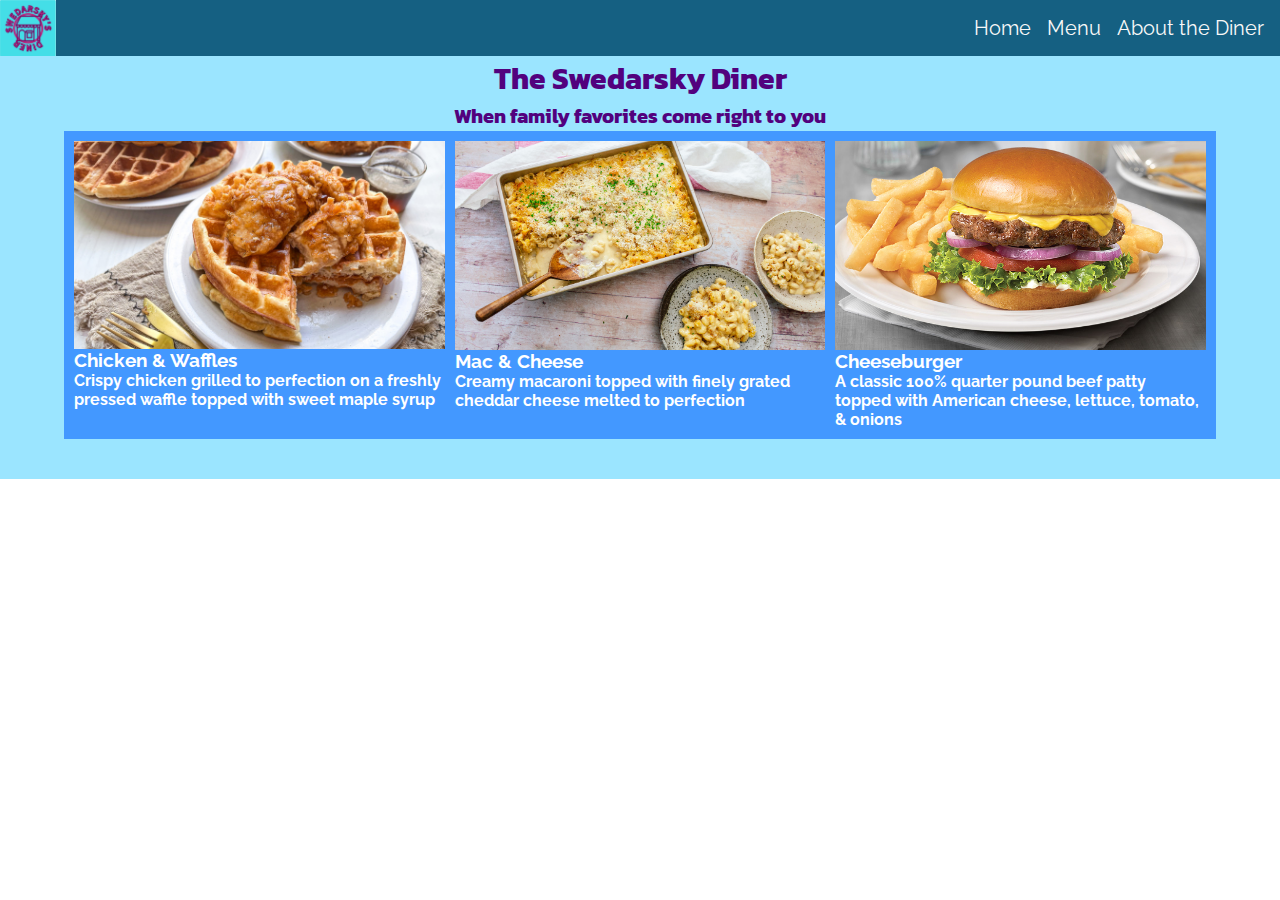
<file: index.html>
<!DOCTYPE html>
<html lang="en">
    <head>
        <meta charset="utf-8">
        <meta name="viewport" content="width=device-width, initial-scale=1.0">
        <title>Swedarsky's Diner</title>
        <link rel="stylesheet" href="./style.css">
        <link rel="shortcut icon" href="./images/restaurantfavicon.png" type="image/x-icon">
    </head>
    <body>
        <nav class="flex-wrapper">
            <img class="logo-text" src="./images/logo.png" alt="diner logo">
            <a href="#">Home</a>
            <a href="./menu.html">Menu</a>
            <a href="./about.html">About the Diner</a>
        </nav>
        <div class="div1a">
            <h1>The Swedarsky Diner</h1>
            <h2>When family favorites come right to you</h2>
            <div class="div2a">
                <div class="pic">
                    <img src="./images/chickenwaffles.jpg" alt="chicken & waffles">
                    <h3>Chicken & Waffles</h3>
                    <h4>Crispy chicken grilled to perfection on a freshly
                        pressed waffle topped with sweet maple syrup</h4>
                </div>
                <div class="pic">
                    <img src="./images/macncheese.jpg" alt="mac & cheese">
                    <h3>Mac & Cheese</h3>
                    <h4>Creamy macaroni topped with finely grated
                        cheddar cheese melted to perfection</h4>
                </div>
                <div class="pic">
                    <img src="./images/cheeseburger.jpg" alt="cheeseburger">
                    <h3>Cheeseburger</h3>
                    <h4>A classic 100% quarter pound beef patty topped
                        with American cheese, lettuce, tomato, & onions
                    </h4>
                </div>
            </div>
        </div>
    </body>
</html>
</file>
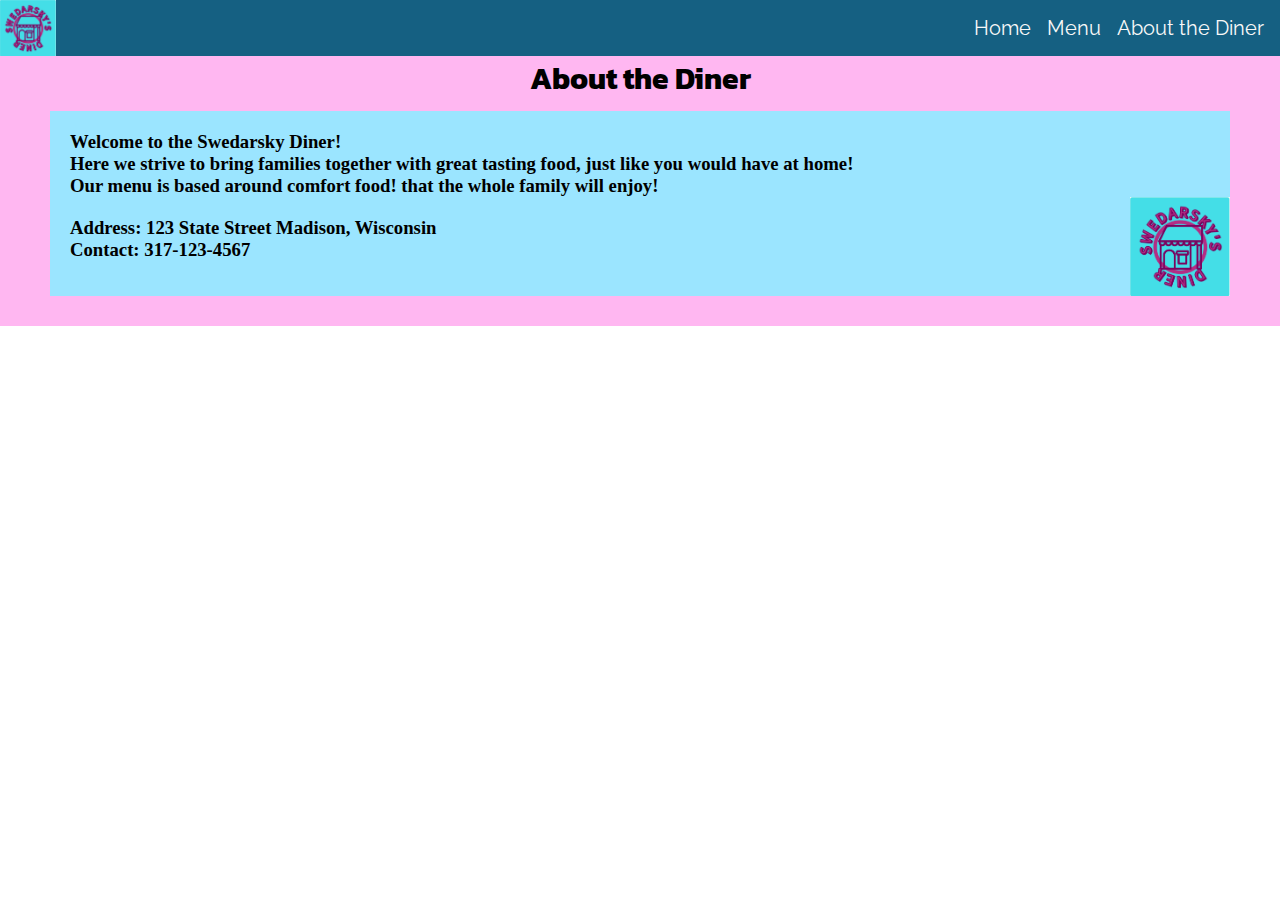
<file: about.html>
<!DOCTYPE html>
<html lang="en">
    <head>
        <meta charset="utf-8">
        <meta name="viewport" content="width=device-width, initial-scale=1.0">
        <title>About Swedarsky's Diner</title>
        <link rel="stylesheet" href="./style.css">
        <link rel="shortcut icon" href="./images/restaurantfavicon.png" type="image/x-icon">
    </head>
    <body>
        <nav class="flex-wrapper">
            <img class="logo-text" src="./images/logo.png" alt="diner logo">
            <a href="./index.html">Home</a>
            <a href="./menu.html">Menu</a>
            <a href="#">About the Diner</a>
        </nav>
        <div class="div3a">
            <h2 class="about_header">About the Diner</h2>
            <div class="div3b">
                <h3>Welcome to the Swedarsky Diner!</h3>
                <h3>Here we strive to bring families together with
                great tasting food, just like you would have at home!</h3>
                <h3>Our menu is based around comfort food!
                that the whole family will enjoy!</h3>
                <div class="bottom_row">
                    <div class="address">
                        <h3 class="spaced">Address: 123 State Street Madison, Wisconsin</h3>
                        <h3>Contact: 317-123-4567</h3>
                    </div>
                    <div class="picture">
                        <img src="./images/logo.png" alt="diner logo">
                    </div>
                </div>
            </div>
        </div>
    </body>
</html>
</file>
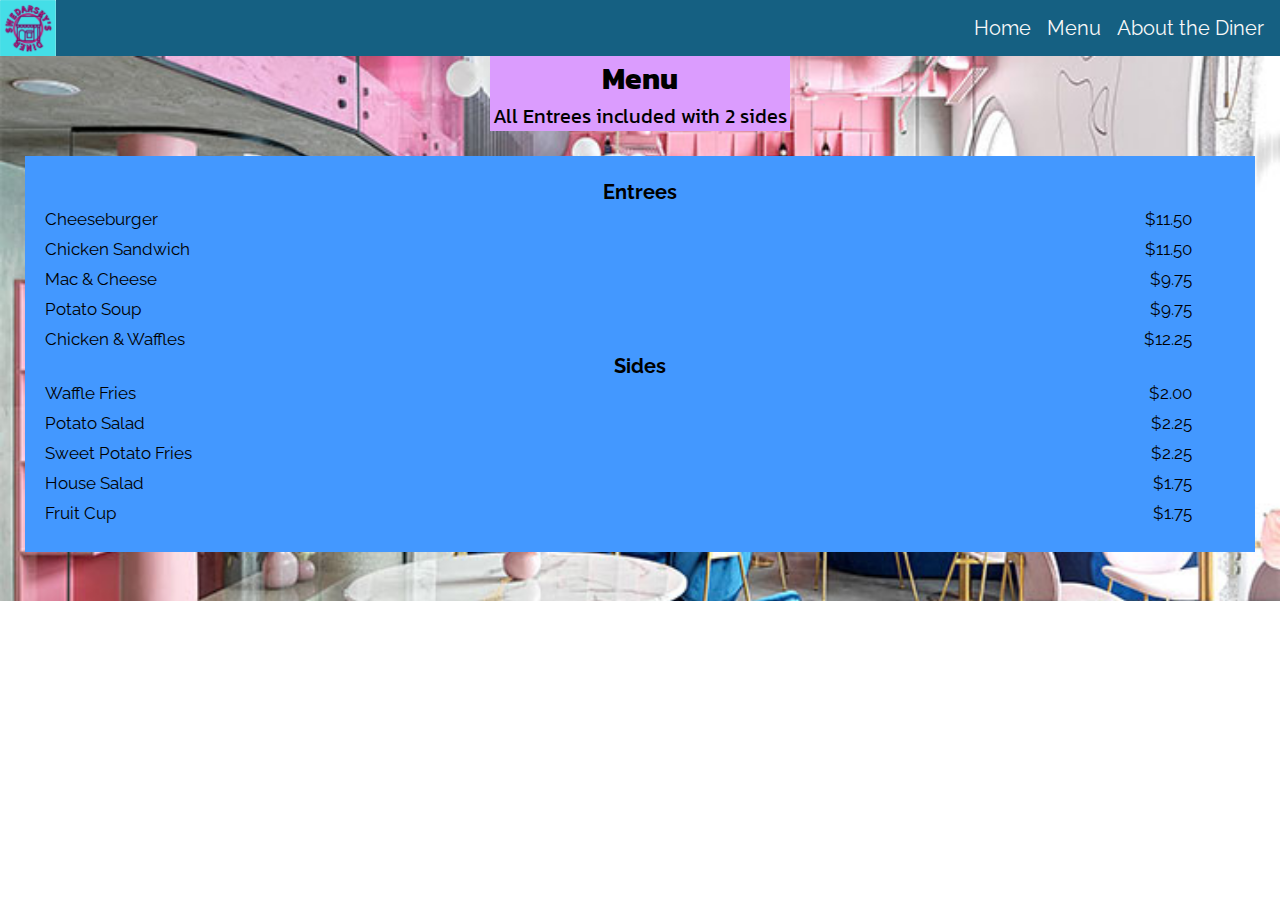
<file: menu.html>
<!DOCTYPE html>
<html lang="en">
    <head>
        <meta charset="utf-8">
        <meta name="viewport" content="width=device-width, initial-scale=1.0">
        <title>Swedarsky's Diner Menu</title>
        <link rel="stylesheet" href="./style.css">
        <link rel="shortcut icon" href="./images/restaurantfavicon.png" type="image/x-icon">
    </head>
    <body>
        <nav class="flex-wrapper">
            <img class="logo-text" src="./images/logo.png" alt="diner logo">
            <a href="./index.html">Home</a>
            <a href="#">Menu</a>
            <a href="./about.html">About the Diner</a>
        </nav>
        <div class="div1b">
            <div class="menu_header">
                <h1>Menu</h1>
                <h2 class="inclusions">All Entrees included with 2 sides</h2>
            </div>
                <div class="div2b">
                    <div>
                        <h3 class="menu_title">Entrees</h3>
                        <article class="item">
                            <p class="flavor">Cheeseburger</p><p class="price">$11.50</p>
                        </article>
                        <article class="item">
                            <p class="flavor">Chicken Sandwich</p><p class="price">$11.50</p>
                        </article>
                        <article class="item">
                            <p class="flavor">Mac & Cheese</p><p class="price">$9.75</p>
                        </article>
                        <article class="item">
                            <p class="flavor">Potato Soup</p><p class="price">$9.75</p>
                        </article>
                        <article class="item">
                            <p class="flavor">Chicken & Waffles</p><p class="price">$12.25</p>
                        </article>
                    </section>
                    <section>
                        <h3 class="menu_title">Sides</h3>
                        <article class="item">
                            <p class="flavor">Waffle Fries</p><p class="price">$2.00</p>
                        </article>
                        <article class="item">
                            <p class="flavor">Potato Salad</p><p class="price">$2.25</p>
                        </article>
                        <article class="item">
                            <p class="flavor">Sweet Potato Fries</p><p class="price">$2.25</p>
                        </article>
                        <article class="item">
                            <p class="flavor">House Salad</p><p class="price">$1.75</p>
                        </article>
                        <article class="item">
                            <p class="flavor">Fruit Cup</p><p class="price">$1.75</p>
                        </article>
                    </section>
                </div>
            </div>
    </body>
</html>
</file>
<file: style.css>
@import url('https://fonts.googleapis.com/css2?family=Kanit:ital,wght@0,100;0,200;0,300;0,400;0,500;0,600;0,700;0,800;0,900;1,100;1,200;1,300;1,400;1,500;1,600;1,700;1,800;1,900&display=swap');
@import url('https://fonts.googleapis.com/css2?family=Raleway:ital,wght@0,100..900;1,100..900&display=swap');
*, *::before, *::after{
    box-sizing: border-box;
}
*{ margin: 0; }
img{
    display: block;
    max-width: 100%;
}
/* :root{
    --main-color: #e55812;
    --secondary-color: #262626;
    --base-padding: 2rem;
    --display-font:
}
*/
.flex-wrapper{
    display: flex;
    justify-content: center;
    align-items: center;
    gap: 1rem;
    background: #156082;
    padding: 1rem;
}
nav a{
    color: #f8f8f8;
    font-family: Raleway;
    font-size: 1.25rem;
    text-decoration: none;
}
nav a:hover{
    color: aqua;
}
.logo-text{
    max-height: 56px;
    border: 0px;
    margin: -17px auto -17px -16px;
}

nav a:hover{
    color: aqua;
}
h1{
    font-family: kanit;
    font-size: 30px;
    padding: 20px, 0px, 5px;
    text-align: center;
}
h2{
    font-family: kanit;
    font-size: 20px;
    text-align: center;
}
.div1a{
    background-color: #9BE5FF;
    margin: 20px 0, 20px;
    padding-bottom: 2.5rem;
    color: #52017E;
}
.div2a{
    background-color: #4398FF;
    /*margin: 20px;*/
    width: 90vw;
    margin: auto;
    padding: 10px;

    display: flex;
    gap: 10px;
    justify-content: space-evenly;
    flex-wrap: wrap;
    font-family: raleway;
    color: white;
}
.pic{
    flex-basis: 200px;
    flex-grow: 1;
    width: 50px;
}
.div1b{
    background-image: url(./images/diner.jpg);
    background-repeat: no-repeat;
    background-size: cover;
    background-position: center;
    margin: 20px 0, 20px;
    padding-bottom: 1.5rem;
}
.div2b{
    background-color: #4398FF;
    margin: 25px;
    padding-bottom: 1.5rem;
    font-family: raleway;
    padding-top: 1.5rem;
}
.item p{
    display: inline-block;
    margin: 5px 20px;
    font-size: 17px;
}
.flavor{
    width: 45%;
    text-align:left;
}
.price{
    width: 45%;
    text-align:right;
}
.menu_title{
    text-align: center;
    font-size: 20px;
}
.inclusions{
    font-weight: 400;
}
.menu_header{
    background-color: #DB9CFE;
    max-width: 300px;
    margin: auto;
}
.div3a{
    background-color: #FFB7F1;
    padding-bottom: 20px;
}
.about_header{
    font-size: 30px;
}
.div3b{
    background-color: #9BE5FF;
    margin: 10px 50px;
    padding: 20px;
}
.spaced{
    padding-top: 20px;
}
.bottom_row{
    display: flex;
}
.picture{
    max-width: 100px;
    margin-left: auto;
    margin-right: -20px;
    margin-bottom: -20px;
}
</file>
